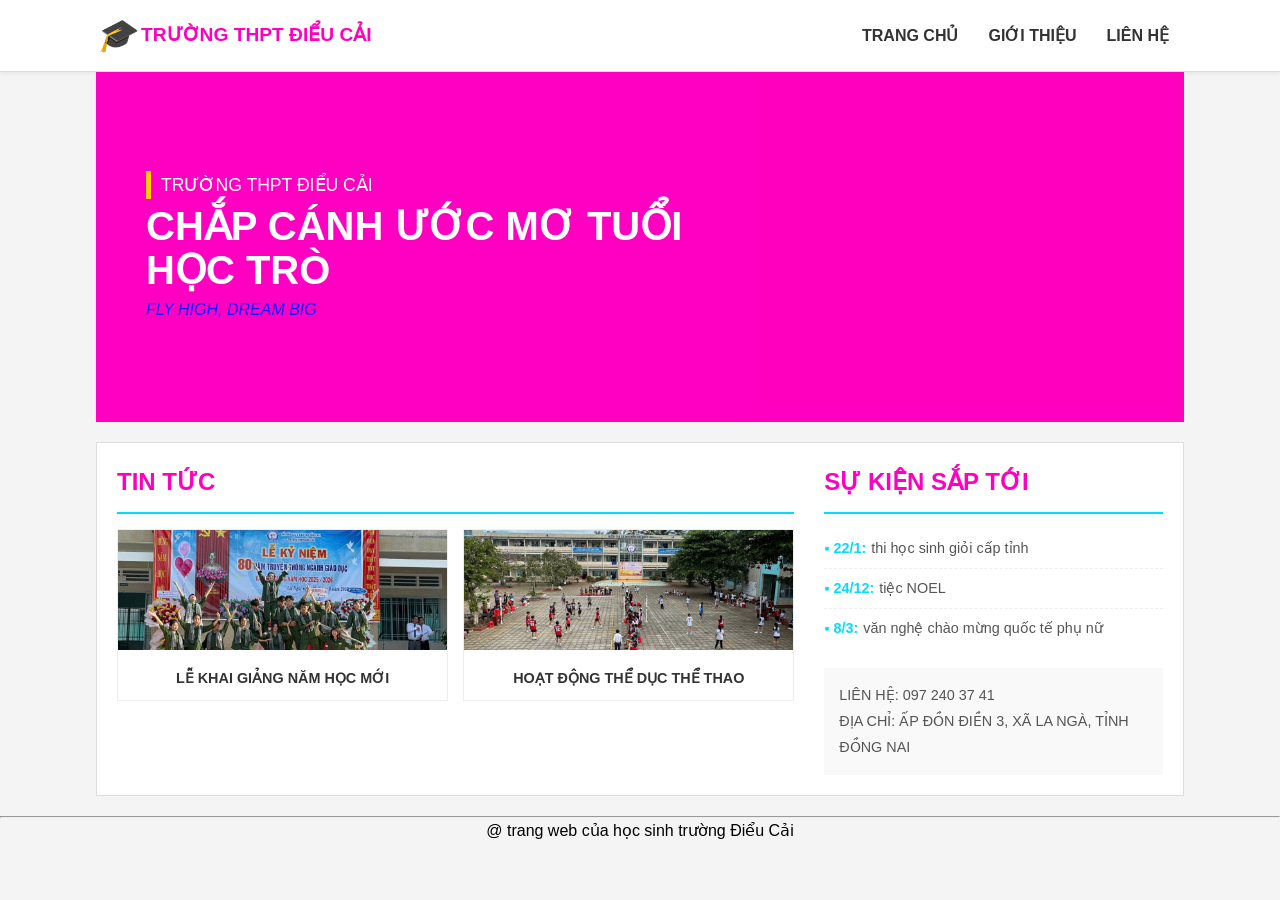
<file: index.html>
<!DOCTYPE html>
<html lang="vi">
<head>
    <meta charset="UTF-8">
    <meta name="viewport" content="width=device-width, initial-scale=1.0">
    <title>TRƯỜNG THPT ĐIỂU CẢI</title>
    
    <link rel="stylesheet" href="style.css">
</head>
<body>

    <header class="main-header">
        <div class="container">
            <div class="logo">
                <i style="color:#003366;">🎓</i> 
                <span>TRƯỜNG THPT ĐIỂU CẢI</span>
            </div>
            <nav>
                <ul>
                    <li><a href="#" class="active">TRANG CHỦ</a></li>
                    <li><a href="about.html">GIỚI THIỆU</a></li>
                    <li><a href="contact.html">LIÊN HỆ</a></li>
                </ul>
            </nav>
        </div>
    </header>

    <main class="content-wrapper">
        <div class="container">

            <section class="banner">
                <div class="banner-overlay">
                    <div class="banner-text">
                        <p class="school-name">TRƯỜNG THPT ĐIỂU CẢI</p>
                        <h1>CHẮP CÁNH ƯỚC MƠ  TUỔI HỌC TRÒ</h1>
                        <p class="english-text">FLY HIGH, DREAM BIG</p>
                    </div>
                </div>
            </section>

            <div class="main-content-layout">

                <section class="news-section">
                    <h2>TIN TỨC</h2>
                    <div class="news-grid">
                        <article class="news-item">
                            <img src="image/school.jpg" alt="lễ khai giảng">
                            <p>LỄ KHAI GIẢNG NĂM HỌC MỚI</p>
                        </article>

                        <article class="news-item">
                            <img src="image/sport1.jpg" alt="HOẠT ĐỘNG THỂ DỤC THỂ THAO">
                            <p>HOẠT ĐỘNG THỂ DỤC THỂ THAO</p>
                        </article>
                    </div>
                </section>

                <aside class="sidebar">
                    <div class="events">
                        <h2>SỰ KIỆN SẮP TỚI</h2>
                        <ul>
                            <li><span class="date">▪ 22/1:</span>thi học sinh giỏi cấp tỉnh</li>
                            <li><span class="date">▪ 24/12:</span>tiệc NOEL </li>
                            <li><span class="date">▪ 8/3:</span>văn nghệ chào mừng quốc tế phụ nữ</li>
                        </ul>
                    </div>
                    <div class="contact-info">
                        <p>LIÊN HỆ: 097 240 37 41</p>
                        <p>ĐỊA CHỈ: ẤP ĐỒN ĐIỀN 3, XÃ LA NGÀ, TỈNH ĐỒNG NAI</p>
                    </div>
                </aside>
            </div>
        </div>
    </main>
<hr>
<footer class="fx">@ trang web của học sinh trường Điểu Cải </footer>
</body>
</html>
</file>
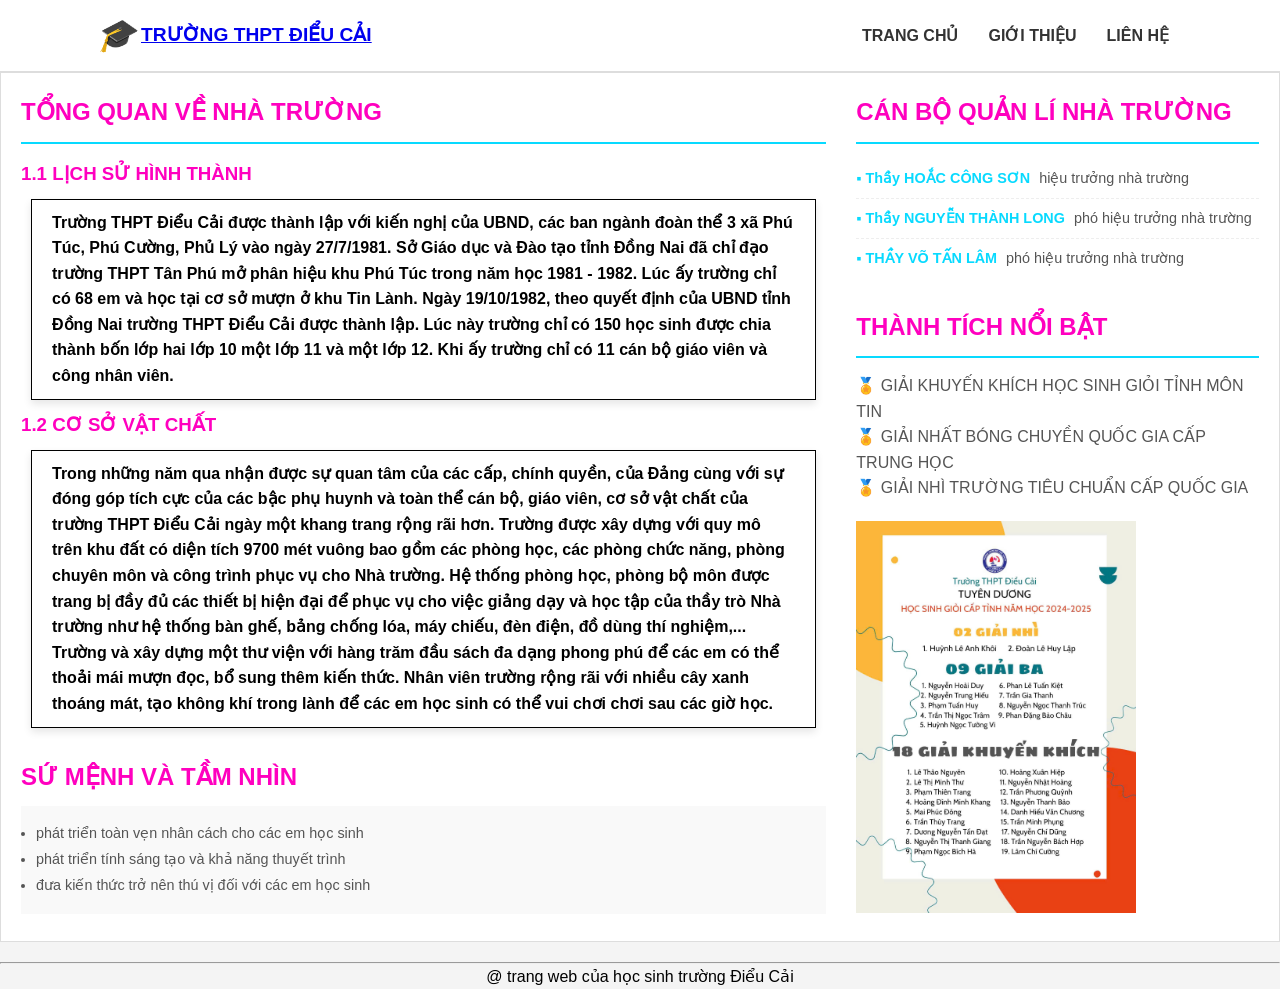
<file: about.html>
<!DOCTYPE html>
<html lang="vi">
<head>
    <meta charset="UTF-8">
    <meta name="viewport" content="width=device-width, initial-scale=1.0">
    <title>TRƯỜNG THPT ĐIỂU CẢI</title>
  
    <link rel="stylesheet" href="style.css">
</head>
<body>

    <header class="main-header">
        <div class="container">
            <div class="logo">
                <i style="color:#003366;">🎓</i> 
                <span><a href="index.html">TRƯỜNG THPT ĐIỂU CẢI</a> </span>
            </div>
            <nav>
                <ul>
                    <li><a href="index.html">TRANG CHỦ</a></li>
                    <li><a href="#">GIỚI THIỆU</a></li>
                    <li><a href="contact.html">LIÊN HỆ</a></li>
                </ul>
            </nav>
        </div>
    </header>

    <main>
        <div class="main-content-layout">
            <section class="news-section">
                <h2>TỔNG QUAN VỀ NHÀ TRƯỜNG</h2>
                    <h3>1.1 LỊCH SỬ HÌNH THÀNH</h3>
                        <h4>
                            Trường THPT Điểu Cải được thành lập với kiến nghị của UBND, các ban ngành đoàn thể 3 xã Phú Túc, Phú Cường, Phủ Lý vào ngày 27/7/1981.
                            Sở Giáo dục và Đào tạo tỉnh Đồng Nai đã chỉ đạo trường THPT Tân Phú mở phân hiệu khu Phú Túc trong năm học 1981 - 1982. Lúc ấy trường chỉ có 68 em và học tại cơ sở mượn ở khu Tin Lành.
                            Ngày 19/10/1982, theo quyết định của UBND tỉnh Đồng Nai trường THPT Điểu Cải được thành lập. Lúc này trường chỉ có 150 học sinh được chia thành bốn lớp hai lớp 10 một lớp 11 và một lớp 12. 
                            Khi ấy trường chỉ có 11 cán bộ giáo viên và công nhân viên.
                        </h4>
                    <h3>1.2 CƠ SỞ VẬT CHẤT </h3>
                        <h4>Trong những năm qua nhận được sự quan tâm của các cấp, chính quyền, của Đảng cùng với sự đóng góp tích cực của các bậc phụ huynh và toàn thể cán bộ, giáo viên, cơ sở vật chất của trường THPT Điểu Cải ngày một khang trang rộng rãi hơn. Trường được xây dựng với quy mô trên khu đất có diện tích 9700 mét vuông bao gồm các phòng học, các phòng chức năng, phòng chuyên môn và công trình phục vụ cho Nhà trường. 
                            Hệ thống phòng học, phòng bộ môn được trang bị đầy đủ các thiết bị hiện đại để phục vụ cho việc giảng dạy và học tập của thầy trò Nhà trường như hệ thống bàn ghế, bảng chống lóa, máy chiếu, đèn điện, đồ dùng thí nghiệm,...
                            Trường và xây dựng một thư viện với hàng trăm đầu sách đa dạng phong phú để các em có thể thoải mái mượn đọc, bổ sung thêm kiến thức.
                            Nhân viên trường rộng rãi với nhiều cây xanh thoáng mát, tạo không khí trong lành để các em học sinh có thể vui chơi chơi sau các giờ học.
                        </h4>
                <h2 class="x">SỨ MỆNH VÀ TẦM NHÌN</h2>
                    <div class="contact-info">
                        <ul>
                            <li>phát triển toàn vẹn nhân cách cho các em học sinh</li>
                            <li>phát triển tính sáng tạo và khả năng thuyết trình</li>
                            <li>đưa kiến thức trở nên thú vị đối với các em học sinh</li>
                        </ul>
                    </div>           
            </section>           
                       
                <aside class="sidebar">
                    <div class="events">
                        <h2>CÁN BỘ  QUẢN LÍ NHÀ TRƯỜNG</h2>
                        <ul>
                            <li><span class="member">▪ Thầy HOẮC CÔNG SƠN</span>  hiệu trưởng nhà trường</li>
                            <li><span class="member">▪ Thầy NGUYỄN THÀNH LONG</span>  phó hiệu trưởng nhà trường</li>
                            <li><span class="member">▪ THẦY VÕ TẤN LÂM</span>  phó hiệu trưởng nhà trường</li>
                        </ul>
                    </div>

                    <section class="medal">
                        <h2>THÀNH TÍCH NỔI BẬT</h2>
                        <ul class="body-medal">
                            <li><span>🏅</span> GIẢI KHUYẾN KHÍCH HỌC SINH GIỎI TỈNH MÔN TIN</li>
                            <li><span>🏅</span> GIẢI NHẤT BÓNG CHUYỀN QUỐC GIA CẤP TRUNG HỌC</li>
                            <li><span>🏅</span> GIẢI NHÌ TRƯỜNG TIÊU CHUẨN CẤP QUỐC GIA</li>
                        </ul>        
                        <img  class="image-thanhtich"  src="image/medal1.jpg" alt="THÀNH TÍCH ĐẠT ĐƯỢC">
                    </section>
                </aside> 
           
        </div>    
    </main>
<hr>
<footer class="fx">@ trang web của học sinh trường Điểu Cải </footer>
</body>
</html>
</file>
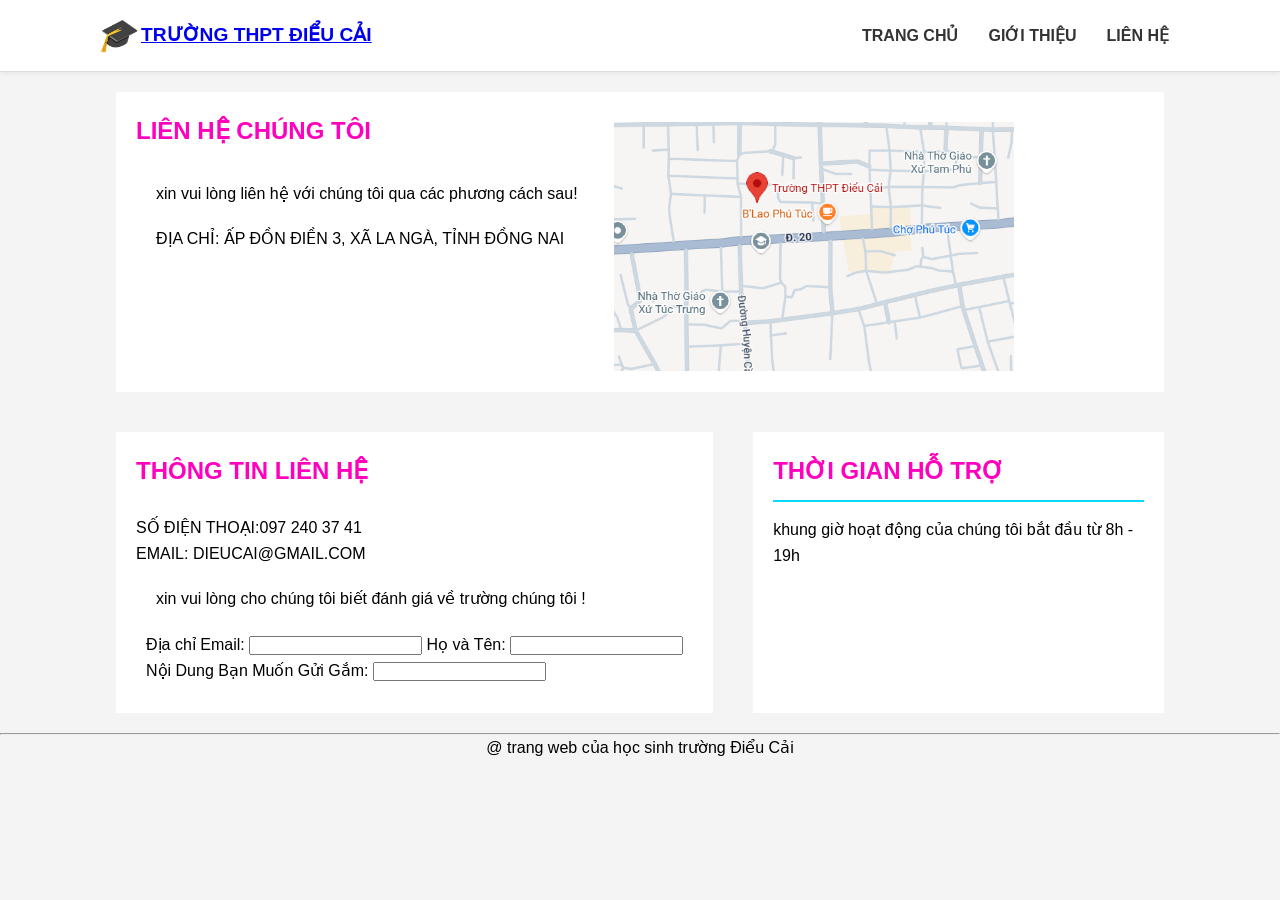
<file: contact.html>
<!DOCTYPE html>
<html lang="vi">
<head>
    <meta charset="UTF-8">
    <meta name="viewport" content="width=device-width, initial-scale=1.0">
    <title>TRƯỜNG THPT ĐIỂU CẢI</title>
  
    <link rel="stylesheet" href="style.css">
</head>
<body>

    <header class="main-header">
        <div class="container">
            <div class="logo">
                <i style="color:#003366;">🎓</i> 
                <span><a href="index.html">TRƯỜNG THPT ĐIỂU CẢI</a></span>
            </div>
            <nav>
                <ul>
                    <li><a href="index.html">TRANG CHỦ</a></li>
                    <li><a href="about.html">GIỚI THIỆU</a></li>
                    <li><a href="#">LIÊN HỆ</a></li>
                </ul>
            </nav>
        </div>
    </header>
    <main >
        <div class="container">
            <section class="body-call">
                <h2>LIÊN HỆ CHÚNG TÔI</h2>
                <p>xin vui lòng liên hệ với chúng tôi qua các phương cách sau!</p>
                <p class="temple">ĐỊA CHỈ: ẤP ĐỒN ĐIỀN 3, XÃ LA NGÀ, TỈNH ĐỒNG NAI</p>
                <img class="map-content" src="image/map.jpg" alt="map">
    
            </section>
            <div class="content-call">    
                <section class="body-call">
                    <h2>THÔNG TIN LIÊN HỆ</h2>
                    <ul>
                        <li>SỐ ĐIỆN THOẠI:097 240 37 41</li>
                        <li>EMAIL: DIEUCAI@GMAIL.COM</li>
                    </ul>
                    <p>xin vui lòng cho chúng tôi biết đánh giá về trường chúng tôi !</p>
                    <form class="ltx">
                        <label for="email">Địa chỉ Email:</label>
                        <input type="email" name="email_user">
                        <label for="text">Họ và Tên:</label>
                        <input type="text" name="name_user">
                        <br>
                        <label for="text">Nội Dung Bạn Muốn Gửi Gắm:</label>
                        <input for="text" name="content">
                    </form>
                </section>

                <aside class="anyside">
                    <div class="time-active">
                        <h2>THỜI GIAN HỖ TRỢ</h2>
                        <p>khung giờ hoạt động của chúng tôi bắt đầu từ 8h - 19h </p>
                    </div>
                </aside>
            </div>
        </div>    
    </main>

<hr>
<footer class="fx">@ trang web của học sinh trường Điểu Cải </footer>
</body>
</html>
</file>
<file: style.css>
/* 1. Global Reset & Typography */
* {
    box-sizing: border-box;
    margin: 0;
    padding: 0;
}

body {
    font-family: 'Segoe UI', Tahoma, Geneva, Verdana, sans-serif;
    background-color: #f4f4f4;
    line-height: 1.6;
}

.container {
    width: 85%;
    max-width: 1200px;
    margin: 0 auto;
}

/* Tiêu đề các mục */
h2 {
    font-size: 1.5em;
    padding-bottom: 10px;
    margin-bottom: 15px;
    color: #ff00bf;
    border-bottom: 2px solid #08daff;
    text-transform: uppercase;
}

/* 2. Header */

.main-header{
    background-color: white;
    border-bottom: 1px solid #ddd;
    box-shadow: 0 2px 4px rgba(0,0,0,0.05);
}


.main-header .container {
    display: flex;
    justify-content: space-between;
    align-items: center;
    padding: 10px 0;
}

.logo {
    display: flex;
    align-items: center;
}

.logo i {
    font-size: 2em;
    margin-right: 5px;
}

.logo span {
    color: #ff00bf;
    font-size: 1.2em;
    font-weight: bold;
}

nav ul {
    list-style: none;
    display: flex;
}

nav ul li a {
    color: #333;
    text-decoration: none;
    padding: 10px 15px;
    font-weight: 600;
    transition: color 0.3s;
}

nav ul li a:hover{
    color: #ff00bf;
    border-bottom: 3px solid #08daff;
}

.banner {
    height: 350px;
    margin-bottom: 20px;
    position: relative;
    background-color: #ff00bf;
    display: flex;
    align-items: center;
    overflow: hidden;
}

.banner-overlay {
    position: absolute;
    top: 0;
    left: 0;
    width: 60%;
    height: 100%;
    background-color: rgba(255, 0, 195, 0.95);
    display: flex;
    align-items: center;
    padding-left: 50px;
}

.banner-text {
    color: white;
}

.banner-text .school-name {
    font-size: 1.1em;
    margin-bottom: 5px;
    border-left: 5px solid #ffcc00;
    padding-left: 10px;
}

.banner-text h1 {
    font-size: 2.5em;
    font-weight: 900;
    margin: 5px 0;
    line-height: 1.1;
}

.banner-text .english-text {
    font-size: 1em;
    color: #081cff;
    font-style: italic;
}

/* 4. Main Content 2 cột */
.main-content-layout {
    display: flex;
    gap: 30px;
    background-color: white;
    border: 1px solid #ddd;
    margin-bottom: 20px;
    padding: 20px;
}

.news-section {
    flex: 2;
}

.sidebar {
    flex: 1;
}

/* 5. News Grid (3 cột) */
.news-grid {
    display: flex;
    gap: 15px;
    margin-bottom: 20px;
}

.news-item {
    flex: 1;
    background-color: white;
    text-align: center;
    cursor: pointer;
    border: 1px solid #eee;
    transition: box-shadow 0.3s;
}

.news-item:hover {
    box-shadow: 0 4px 8px rgba(0,0,0,0.1);
}

.news-item img {
    width: 100%;
    height: 120px;
    object-fit: cover;
}

.news-item p {
    font-weight: 600;
    color: #333;
    font-size: 0.9em;
    padding: 10px 5px;
}

/* 6. Sidebar */
.events {
    margin-bottom: 20px;
}

.events ul {
    list-style: none;
}
.events ul li {
    padding: 8px 0;
    border-bottom: 1px dashed #eee;
    font-size: 0.9em;
    color: #555;
}

.events ul li:last-child {
    border-bottom: none;
}

.events .date {
    color: #08daff;
    font-weight: bold;
    margin-right: 5px;
}

.contact-info {
    padding: 15px;
    background-color: #f9f9f9;
    font-size: 0.9em;
    color: #555;
    line-height: 1.8;
    text-align: left;
}

/* Tin tức cuối trang */
.bottom-news-section {
    background-color: white;
    padding: 20px;
    border: 1px solid #ddd;
}
.fx{
    text-align: center;
}
.news-section h4 {
    padding: 10px 20px;
    margin: 10px;
    border: 0.5px solid #010101;
    box-shadow: 0 4px 8px rgba(0,0,0,0.1);
}
.news-section h3 {
    color:#ff00bf;
}
.events .member {
    color: #08daff;
    font-weight: bold;
    margin-right: 5px;
} 
.medal .body-medal{
    list-style: none;
    color:#555
}

.medal h2{
    margin-top: 30px;
}
.body-call{
    background-color: white;
    padding: 20px;

}
.body-call h2{
    border-bottom: none;
    color:#ff00bf;
}
.body-call{
    margin:20px;
    position:relative;
}
.body-call ul{
    list-style: none;
}
.temple{
    margin-top: 40px;
    padding-top: 0 20px;
    padding-bottom: 100px;
}
.content-call{
    display:flex;
    justify-content: space-between;
}
.time-active{
    flex-grow: 1;
    width:70%;
}
.anyside{
    display:flex;
    flex:1;
    padding:20px;
    margin: 20px;
    background-color:white;
}

.body-call p{
    margin:20px;
}
.ltx{
    margin:10px;
}
.image-thanhtich{
    width:280px;
    margin-top: 20px;
}

.map-content{
    width: 400px;
    transition: box-shadow 0.3s;
    position: absolute;
    right:150px;
    top:30px;
}

.map-content:hover{
    box-shadow: 0 4px 8px rgba(0,0,0,0.1);
}

.x{
    border-bottom: none;
    margin-bottom: 10px;
    margin-top:30px;
    padding:0;
}

@media screen and (min-width: 600px) {
    .container {
        flex-direction: row;
        flex-wrap: wrap;
    }

    .sidebar-left {
        width: 30%;
        margin-right: 15px;
    }

    .main-content {
        width: 65%;
    }
    .sidebar-right {
        width: 100%; 
        order: 4; 
    }
}


@media screen and (min-width: 992px) {
    .container {
        flex-direction: row;
        justify-content: space-between;
    }

    .sidebar-left {
        width: 20%; 
        order: 1;
    }

    .main-content {
        width: 55%; 
        order: 2; 
    }

    .sidebar-right {
        width: 20%; 
        order: 3; 
        margin-bottom: 0; 
    }
}
</file>
